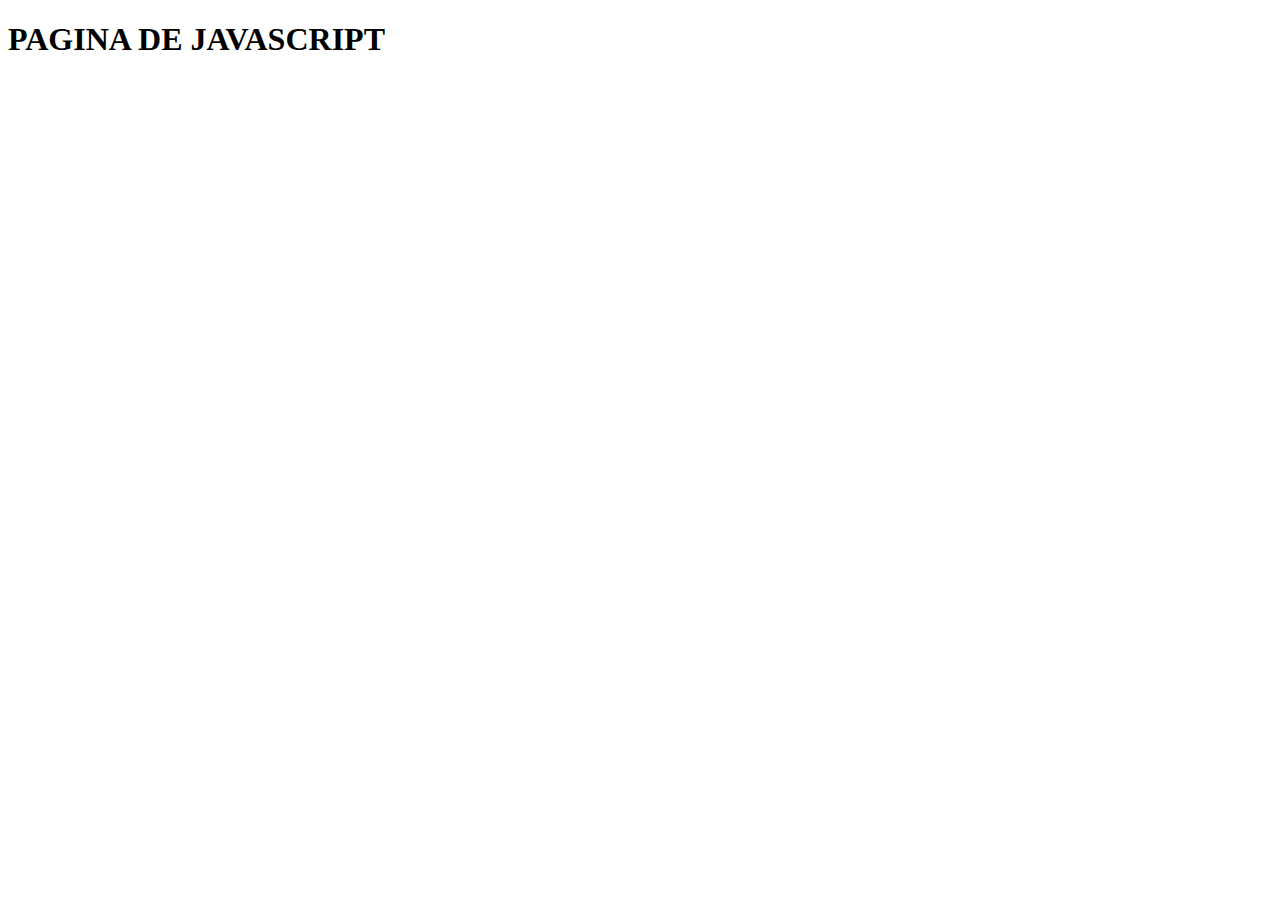
<file: javascript.html>
<!DOCTYPE html>
<html lang="en">
<head>
    <meta charset="UTF-8">
    <meta http-equiv="X-UA-Compatible" content="IE=edge">
    <meta name="viewport" content="width=device-width, initial-scale=1.0">
    <title>JAVASCRIPT</title>
</head>
<body>
    <h1>PAGINA DE JAVASCRIPT</h1>

    <div id="Datos personales"></div>
    <script src="main.js" type="text/javascript"></script>
</body>
</html>
</file>
